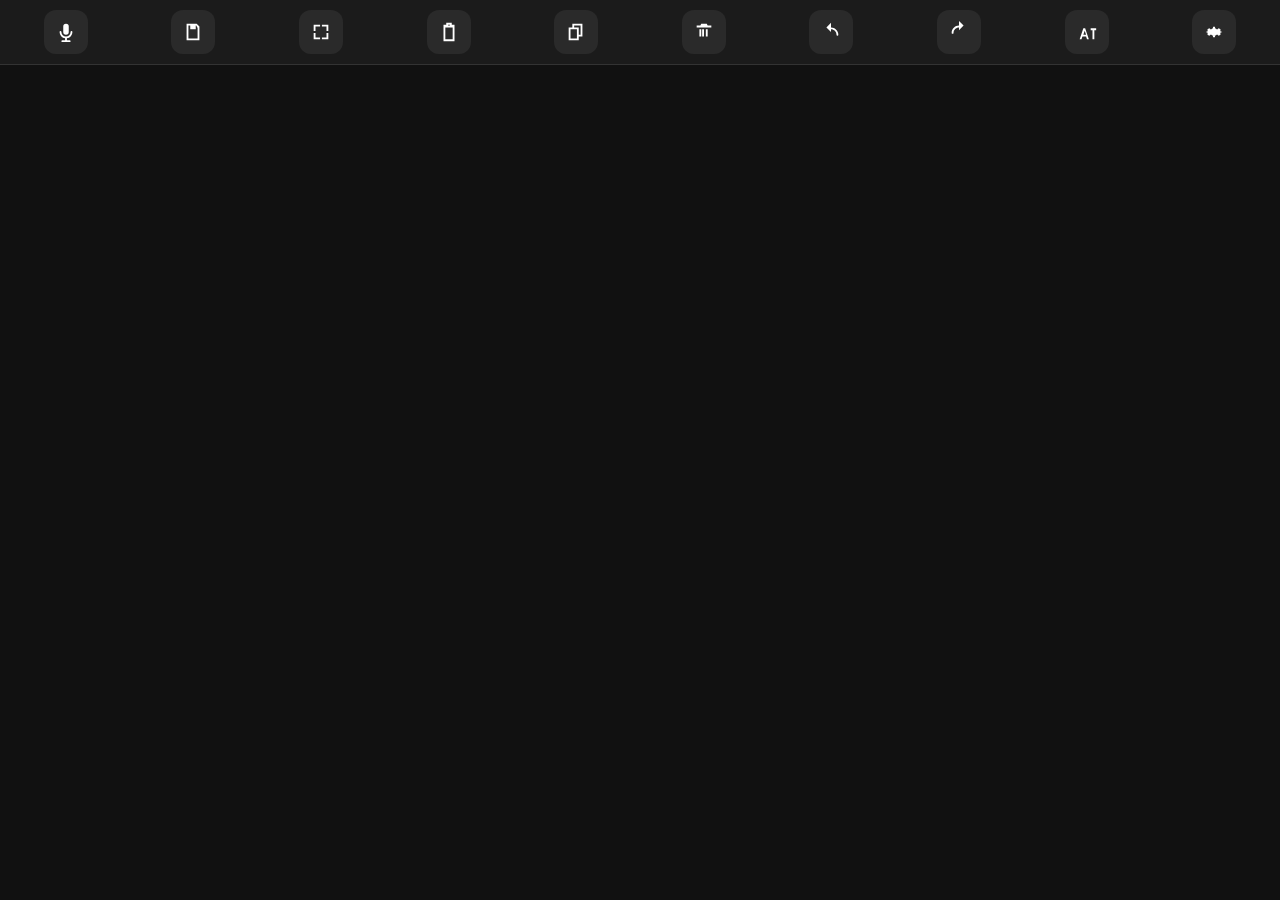
<file: index - コピー.html>
<!DOCTYPE html>
<html lang="ja">
<head>
  <meta charset="UTF-8" />
  <meta name="viewport" content="width=device-width, initial-scale=1.0, maximum-scale=1.0" />
  <title>Memo pad2</title>
  <style>
    * {
      box-sizing: border-box;
      margin: 0;
      padding: 0;
      font-family: sans-serif;
    }

    body {
      background: #111;
      color: #fff;
      display: flex;
      flex-direction: column;
      height: 100vh;
      overflow: hidden;
    }

    .toolbar {
      position: sticky;
      top: 0;
      z-index: 100;
      display: flex;
      align-items: center;
      justify-content: space-around;
      padding: 10px 6px;
      background: #1b1b1b;
      border-bottom: 1px solid #333;
      flex-wrap: wrap;
      gap: 8px;
    }

    .tool-btn {
      width: 44px;
      height: 44px;
      border: none;
      border-radius: 12px;
      background: #2a2a2a;
      color: white;
      font-size: 20px;
      cursor: pointer;
    }

    .tool-btn:active {
      transform: scale(0.96);
    }

    .tool-btn svg {
      width: 22px;
      height: 22px;
      display: block;
      margin: auto;
      pointer-events: none;
      color: white;
    }

    .editor-wrap {
      flex: 1;
      padding: 12px;
    }

    textarea {
      width: 100%;
      height: 100%;
      resize: none;
      border: none;
      outline: none;
      border-radius: 16px;
      padding: 16px;
      font-size: 18px;
      line-height: 1.6;
      background: #1d1d1d;
      color: white;
    }

    .hidden {
      display: none;
    }
  </style>
</head>
<body>

  <div class="toolbar">
    <button class="tool-btn" id="voiceBtn" title="音声入力"><svg viewBox="0 0 24 24" aria-label="音声入力"><path d="M12 15a3 3 0 0 0 3-3V6a3 3 0 1 0-6 0v6a3 3 0 0 0 3 3zm5-3a1 1 0 1 1 2 0 7 7 0 0 1-6 6.92V21h3a1 1 0 1 1 0 2H8a1 1 0 1 1 0-2h3v-2.08A7 7 0 0 1 5 12a1 1 0 1 1 2 0 5 5 0 0 0 10 0z" fill="currentColor"/></svg></button>
    <button class="tool-btn" id="saveBtn" title="saveaslove"><svg viewBox="0 0 24 24" aria-label="保存"><path d="M5 3h11l3 3v15H5V3zm2 2v14h10V7.5L15.5 5H15v4H9V5H7z" fill="currentColor"/></svg></button>
    <button class="tool-btn" id="selectAllBtn" title="全て選択"><svg viewBox="0 0 24 24" aria-label="全選択"><path d="M4 4h7v2H6v5H4V4zm9 0h7v7h-2V6h-5V4zM4 13h2v5h5v2H4v-7zm14 0h2v7h-7v-2h5v-5z" fill="currentColor"/></svg></button>
    <button class="tool-btn" id="pasteBtn" title="貼り付け"><svg viewBox="0 0 24 24" aria-label="貼り付け"><path d="M9 2h6v2h3v18H6V4h3V2zm2 2v1h2V4h-2zm-3 3v13h8V7H8z" fill="currentColor"/></svg></button>
    <button class="tool-btn" id="copyBtn" title="コピー"><svg viewBox="0 0 24 24" aria-label="コピー"><path d="M8 7V3h11v14h-4v4H4V7h4zm2 0h5v8h2V5h-7v2zm-4 2v10h7V9H6z" fill="currentColor"/></svg></button>
    <button class="tool-btn" id="deleteBtn" title="削除"><svg viewBox="0 0 24 24" aria-label="削除"><path d="M9 3h6l1 2h4v2H4V5h4l1-2zm1 6h2v8h-2V9zm4 0h2v8h-2V9zM7 9h2v8H7V9z" fill="currentColor"/></svg></button>
    <button class="tool-btn" id="undoBtn" title="元に戻す"><svg viewBox="0 0 24 24" aria-label="元に戻す"><path d="M12 5V2L7 7l5 5V9c3.31 0 6 2.69 6 6a1 1 0 1 0 2 0c0-4.42-3.58-8-8-8z" fill="currentColor"/></svg></button>
    <button class="tool-btn" id="redoBtn" title="やり直し"><svg viewBox="0 0 24 24" aria-label="やり直し"><path d="M12 5c-4.42 0-8 3.58-8 8a1 1 0 1 0 2 0c0-3.31 2.69-6 6-6v3l5-5-5-5v3z" fill="currentColor"/></svg></button>
    <button class="tool-btn" id="fontBtn" title="文字サイズ"><svg viewBox="0 0 24 24" aria-label="文字サイズ"><path d="M4 20l4-12h2l4 12h-2l-1-3H7l-1 3H4zm4-5h3l-1.5-4.5L8 15zm8 5V8h6v2h-2v10h-2V10h-2V8z" fill="currentColor"/></svg></button>
    <button class="tool-btn" id="settingBtn" title="設定"><svg viewBox="0 0 24 24" aria-label="設定"><path d="M12 8a4 4 0 1 1 0 8 4 4 0 0 1 0-8zm9 4l-2.1.7.2 2.2-2 1.2-1.7-1.4-2 .8-.4 2.2h-2l-.4-2.2-2-.8-1.7 1.4-2-1.2.2-2.2L3 12l2.1-.7-.2-2.2 2-1.2 1.7 1.4 2-.8.4-2.2h2l.4 2.2 2 .8 1.7-1.4 2 1.2-.2 2.2L21 12z" fill="currentColor"/></svg></button>
  </div></textarea>
  </div>

  <script>
    const memo = document.getElementById('memo');
    let fontSize = 18;
    let history = [''];
    let historyIndex = 0;

    // 自動保存
    memo.value = localStorage.getItem('memo_text') || '';
    memo.addEventListener('input', () => {
      localStorage.setItem('memo_text', memo.value);

      if (history[historyIndex] !== memo.value) {
        history = history.slice(0, historyIndex + 1);
        history.push(memo.value);
        historyIndex++;
      }
    });

    // select all
    document.getElementById('selectAllBtn').addEventListener('click', () => {
      memo.focus();
      memo.select();
    });

    // copy
    document.getElementById('copyBtn').addEventListener('click', async () => {
      await navigator.clipboard.writeText(memo.value);
    });

    // paste
    document.getElementById('pasteBtn').addEventListener('click', async () => {
      const text = await navigator.clipboard.readText();
      memo.value += text;
      localStorage.setItem('memo_text', memo.value);
    });

    // undo
    document.getElementById('undoBtn').addEventListener('click', () => {
      if (historyIndex > 0) {
        historyIndex--;
        memo.value = history[historyIndex];
        localStorage.setItem('memo_text', memo.value);
      }
    });

    // redo
    document.getElementById('redoBtn').addEventListener('click', () => {
      if (historyIndex < history.length - 1) {
        historyIndex++;
        memo.value = history[historyIndex];
        localStorage.setItem('memo_text', memo.value);
      }
    });

    // delete
    document.getElementById('deleteBtn').addEventListener('click', () => {
      memo.value = '';
      localStorage.removeItem('memo_text');
    });

    // font size
    document.getElementById('fontBtn').addEventListener('click', () => {
      fontSize += 2;
      if (fontSize > 30) fontSize = 14;
      memo.style.fontSize = fontSize + 'px';
    });

    // save（最初だけ名前入力 → 以後は同じ名前で保存）
    document.getElementById('saveBtn').addEventListener('click', () => {
      let fileName = localStorage.getItem('memo_file_name');

      // 初回のみ名前を聞く
      if (!fileName) {
        fileName = prompt('ファイル名を入力', 'result');

        if (!fileName) return;

        if (!fileName.endsWith('.love')) {
          fileName += '.love';
        }

        localStorage.setItem('memo_file_name', fileName);
      }

      const blob = new Blob([memo.value], {
        type: 'application/octet-stream'
      });

      const a = document.createElement('a');
      a.href = URL.createObjectURL(blob);
      a.download = fileName;
      a.click();
    });

    // 設定
    document.getElementById('settingBtn').addEventListener('click', () => {
      // 設定画面は今後追加予定
    });

    // 音声入力（Chrome Android対応）
    document.getElementById('voiceBtn').addEventListener('click', () => {
      const SpeechRecognition = window.SpeechRecognition || window.webkitSpeechRecognition;

      if (!SpeechRecognition) {
        alert('この端末では音声入力に対応していません');
        return;
      }

      const recognition = new SpeechRecognition();
      recognition.lang = 'ja-JP';
      recognition.start();

      recognition.onresult = (event) => {
        const text = event.results[0][0].transcript;
        memo.value += text;
        localStorage.setItem('memo_text', memo.value);
      };
    });
  </script>

</body>
</html>
</file>
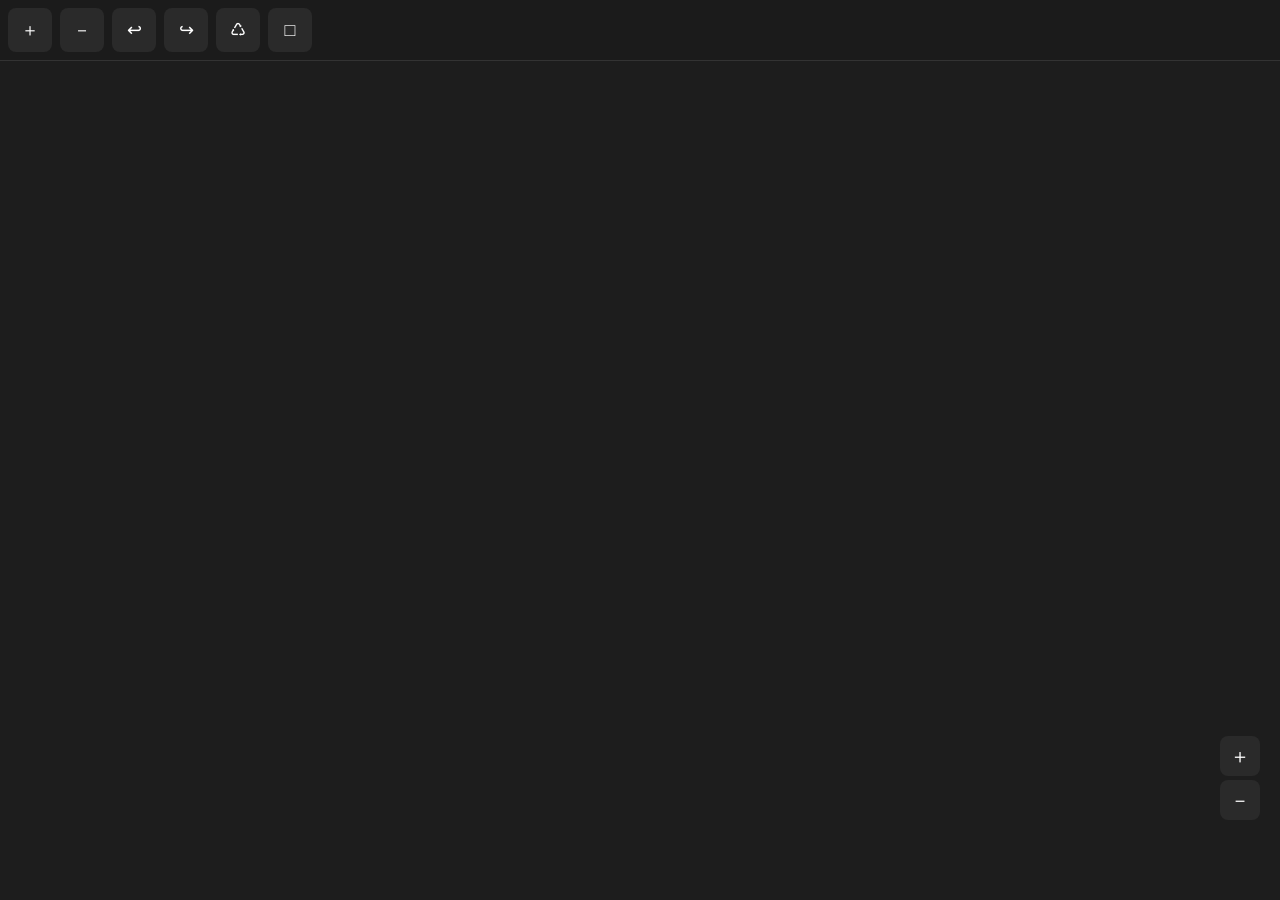
<file: memo.html>
<!DOCTYPE html>
<html lang="ja">
<head>
  <meta charset="UTF-8">
  <meta name="viewport" content="width=device-width, initial-scale=1.0, maximum-scale=1.0, user-scalable=no">
  <title>ドット絵エディタ</title>
  <style>
    * { box-sizing: border-box; margin: 0; padding: 0; -webkit-tap-highlight-color: transparent; touch-action: none; }
    body {
      font-family: sans-serif;
      background: #111;
      color: #fff;
      height: 100vh;
      height: 100dvh;
      overflow: hidden;
      display: flex;
      flex-direction: column;
    }
    .toolbar {
      display: flex;
      gap: 8px;
      padding: 8px;
      background: #1b1b1b;
      border-bottom: 1px solid #333;
      flex-shrink: 0;
    }
    .tool-btn {
      width: 44px;
      height: 44px;
      border: none;
      border-radius: 8px;
      background: #2a2a2a;
      color: #fff;
      font-size: 18px;
      display: flex;
      align-items: center;
      justify-content: center;
      cursor: pointer;
    }
    .tool-btn:active { background: #3a3a3a; transform: scale(0.95); }
    .tool-btn.active { background: #4a4a4a; border: 2px solid #666; }
    .main-area {
      flex: 1;
      position: relative;
      overflow: auto;
      background: #1d1d1d;
      touch-action: pan-x pan-y;
    }
    .sprite-grid {
      display: grid;
      grid-template-columns: repeat(auto-fit, minmax(33vw, 1fr));
      gap: 8px;
      padding: 8px;
    }
    @media (min-width: 768px) {
      .sprite-grid {
        grid-template-columns: repeat(auto-fit, minmax(25vw, 1fr));
      }
    }
    @media (min-width: 1200px) {
      .sprite-grid {
        grid-template-columns: repeat(auto-fit, minmax(20vw, 1fr));
      }
    }
    .sprite-cell {
      aspect-ratio: 1;
      background: #222;
      border: 2px solid #333;
      border-radius: 8px;
      display: flex;
      align-items: center;
      justify-content: center;
      cursor: pointer;
      position: relative;
      overflow: hidden;
      touch-action: none;
    }
    .sprite-cell.selected { border-color: #666; }
    .sprite-cell .bg {
      width: 100%;
      height: 100%;
      background-size: contain;
      background-repeat: no-repeat;
      background-position: center;
    }
    .fixed-window {
      position: fixed;
      bottom: 2px;
      right: 2px;
      background: #2a2a2a;
      border: 2px solid #444;
      border-radius: 12px;
      display: none;
      flex-direction: column;
      z-index: 100;
      min-width: 96px;
      min-height: 64px;
      touch-action: none;
    }
    .fixed-window.show { display: flex; }
    .fixed-window.edit-mode {
      bottom: 0;
      left: 0;
      right: 0;
      border-radius: 0;
      border: none;
      border-top: 2px solid #444;
      min-width: 100%;
      height: 100%;
    }
    .fixed-header {
      padding: 8px 12px;
      background: #3a3a3a;
      border-bottom: 1px solid #444;
      display: flex;
      justify-content: space-between;
      align-items: center;
      cursor: ns-resize;
    }
    .fixed-close {
      width: 24px;
      height: 24px;
      border: none;
      border-radius: 4px;
      background: #d32f2f;
      color: #fff;
      cursor: pointer;
    }
    .fixed-content {
      flex: 1;
      position: relative;
      overflow: hidden;
    }
    .canvas-grid {
      position: absolute;
      width: 100%;
      height: 100%;
      touch-action: none;
    }
    .chip {
      position: absolute;
      cursor: move;
      background-size: cover;
      background-repeat: no-repeat;
      touch-action: none;
    }
    .chip.dragging { opacity: 0.6; z-index: 1000; }
    .zoom-controls {
      position: fixed;
      bottom: 80px;
      right: 20px;
      display: flex;
      flex-direction: column;
      gap: 4px;
      z-index: 99;
    }
    .zoom-btn {
      width: 40px;
      height: 40px;
      border: none;
      border-radius: 8px;
      background: #2a2a2a;
      color: #fff;
      font-size: 20px;
    }
  </style>
</head>
<body>
  <div class="toolbar">
    <button class="tool-btn" id="addBtn">＋</button>
    <button class="tool-btn" id="delBtn">－</button>
    <button class="tool-btn" id="undoBtn">↩</button>
    <button class="tool-btn" id="redoBtn">↪</button>
    <button class="tool-btn" id="modeBtn">♺</button>
    <button class="tool-btn" id="backBtn">□</button>
  </div>
  <div class="main-area">
    <div class="sprite-grid" id="spriteGrid"></div>
  </div>
  <div class="fixed-window" id="fixedWin">
    <div class="fixed-header" id="fixedHeader">
      <span>ｆｄ</span>
      <button class="fixed-close" id="fixedClose">×</button>
    </div>
    <div class="fixed-content">
      <div class="canvas-grid" id="canvasGrid"></div>
    </div>
  </div>
  <div class="zoom-controls">
    <button class="zoom-btn" id="zoomIn">＋</button>
    <button class="zoom-btn" id="zoomOut">－</button>
  </div>

  <script>
    // 状態
    const state = {
      sprites: [],      // {id, src, name, width, height, chipW, chipH}
      selectedId: null,
      chips: [],        // {id, spriteId, src, x, y, chipW, chipH, cropX, cropY}
      isEdit: false,
      winH: 300,
      zoom: 1,
      history: [],
      histIdx: -1
    };

    // DOM
    const els = {
      grid: document.getElementById('spriteGrid'),
      fixed: document.getElementById('fixedWin'),
      header: document.getElementById('fixedHeader'),
      canvas: document.getElementById('canvasGrid'),
      close: document.getElementById('fixedClose')
    };

    // パーサー
    function parseSize(name) {
      const m = name.match(/_(\d+)x(\d+)\.png$/i);
      return m ? { w: +m[1], h: +m[2] } : { w: 32, h: 32 };
    }

    // 履歴
    function saveHist() {
      const copy = JSON.parse(JSON.stringify({
        sprites: state.sprites,
        selectedId: state.selectedId,
        chips: state.chips,
        winH: state.winH,
        zoom: state.zoom
      }));
      state.history = state.history.slice(0, state.histIdx + 1);
      state.history.push(copy);
      state.histIdx++;
      localSave();
    }

    function undo() {
      if (state.histIdx > 0) {
        state.histIdx--;
        restore(state.history[state.histIdx]);
      }
    }

    function redo() {
      if (state.histIdx < state.history.length - 1) {
        state.histIdx++;
        restore(state.history[state.histIdx]);
      }
    }

    function restore(s) {
      state.sprites = JSON.parse(JSON.stringify(s.sprites));
      state.selectedId = s.selectedId;
      state.chips = JSON.parse(JSON.stringify(s.chips));
      state.winH = s.winH;
      state.zoom = s.zoom;
      render();
    }

    // localStorage
    function localSave() {
      localStorage.setItem('memo_v2', JSON.stringify({
        sprites: state.sprites,
        selectedId: state.selectedId,
        chips: state.chips,
        isEdit: state.isEdit,
        winH: state.winH,
        zoom: state.zoom
      }));
    }

    function localLoad() {
      const s = localStorage.getItem('memo_v2');
      if (s) {
        const d = JSON.parse(s);
        state.sprites = d.sprites || [];
        state.selectedId = d.selectedId || null;
        state.chips = d.chips || [];
        state.isEdit = d.isEdit || false;
        state.winH = d.winH || 300;
        state.zoom = d.zoom || 1;
        state.history = [JSON.parse(JSON.stringify({
          sprites: state.sprites,
          selectedId: state.selectedId,
          chips: state.chips,
          winH: state.winH,
          zoom: state.zoom
        }))];
        state.histIdx = 0;
      } else {
        saveHist();
      }
    }

    // 画像追加
    document.getElementById('addBtn').onclick = () => {
      const inp = document.createElement('input');
      inp.type = 'file';
      inp.accept = 'image/png';
      inp.onchange = (e) => {
        const f = e.target.files[0];
        if (!f) return;
        const r = new FileReader();
        r.onload = (ev) => {
          const img = new Image();
          img.onload = () => {
            const sz = parseSize(f.name);
            state.sprites.push({
              id: Date.now().toString(),
              src: ev.target.result,
              name: f.name,
              width: img.width,
              height: img.height,
              chipW: sz.w,
              chipH: sz.h
            });
            saveHist();
            render();
          };
          img.src = ev.target.result;
        };
        r.readAsDataURL(f);
      };
      inp.click();
    };

    // 削除
    document.getElementById('delBtn').onclick = () => {
      if (!state.selectedId) return;
      const id = state.selectedId;
      state.sprites = state.sprites.filter(s => s.id !== id);
      state.chips = state.chips.filter(c => c.spriteId !== id);
      state.selectedId = null;
      saveHist();
      render();
    };

    // undo/redo
    document.getElementById('undoBtn').onclick = undo;
    document.getElementById('redoBtn').onclick = redo;

    // モード切替
    document.getElementById('modeBtn').onclick = () => {
      state.isEdit = !state.isEdit;
      document.getElementById('modeBtn').classList.toggle('active', state.isEdit);
      render();
    };

    // 戻る
    document.getElementById('backBtn').onclick = () => {
      location.href = 'index.html';
    };

    // 固定窓閉じる
    els.close.onclick = () => {
      state.chips = [];
      saveHist();
      render();
    };

    // ズーム
    document.getElementById('zoomIn').onclick = () => {
      state.zoom *= 1.2;
      saveHist();
      render();
    };
    document.getElementById('zoomOut').onclick = () => {
      state.zoom /= 1.2;
      saveHist();
      render();
    };

    // ピンチズーム：main-areaのみ
    let pinchStart = 0;
    let isPinching = false;
    const mainArea = document.querySelector('.main-area');
    
    mainArea.addEventListener('touchstart', (e) => {
      if (e.touches.length === 2) {
        isPinching = true;
        pinchStart = Math.hypot(
          e.touches[0].pageX - e.touches[1].pageX,
          e.touches[0].pageY - e.touches[1].pageY
        );
      }
    }, { passive: true });
    
    mainArea.addEventListener('touchmove', (e) => {
      if (isPinching && e.touches.length === 2) {
        e.preventDefault();
        const d = Math.hypot(
          e.touches[0].pageX - e.touches[1].pageX,
          e.touches[0].pageY - e.touches[1].pageY
        );
        state.zoom *= d / pinchStart;
        pinchStart = d;
        render();
      }
    }, { passive: false });
    
    mainArea.addEventListener('touchend', () => {
      isPinching = false;
    }, { passive: true });
    
    // 標準ピンチズームを無効化
    document.addEventListener('touchmove', (e) => {
      if (e.scale !== 1) {
        e.preventDefault();
      }
    }, { passive: false });

    // レンダリング
    function render() {
      // スプライト一覧
      els.grid.innerHTML = '';
      state.sprites.forEach(sp => {
        const cell = document.createElement('div');
        cell.className = 'sprite-cell' + (sp.id === state.selectedId ? ' selected' : '');
        const bg = document.createElement('div');
        bg.className = 'bg';
        bg.style.backgroundImage = `url(${sp.src})`;
        cell.appendChild(bg);
        // 高速タップ対応：touchstartで即座に処理
        let touchStartTime = 0;
        let touchStartX = 0;
        let touchStartY = 0;
        
        cell.addEventListener('touchstart', (e) => {
          touchStartTime = Date.now();
          touchStartX = e.touches[0].clientX;
          touchStartY = e.touches[0].clientY;
        }, { passive: true });
        
        cell.addEventListener('touchend', (e) => {
          const touchEndTime = Date.now();
          const touchEndX = e.changedTouches[0].clientX;
          const touchEndY = e.changedTouches[0].clientY;
          const deltaTime = touchEndTime - touchStartTime;
          const deltaX = Math.abs(touchEndX - touchStartX);
          const deltaY = Math.abs(touchEndY - touchStartY);
          
          // タップ判定（300ms以内、10px以内の移動）
          if (deltaTime < 300 && deltaX < 10 && deltaY < 10) {
            e.preventDefault();
            onSpriteClick(e.changedTouches[0], sp, cell);
          }
        }, { passive: false });
        
        cell.addEventListener('click', (e) => {
          // PC用
          onSpriteClick(e, sp, cell);
        });
        
        els.grid.appendChild(cell);
      });

      // 固定窓
      if (state.chips.length === 0) {
        els.fixed.classList.remove('show');
      } else {
        els.fixed.classList.add('show');
        els.fixed.style.height = state.isEdit ? '50%' : `${Math.max(state.winH, 200)}px`;
        els.fixed.classList.toggle('edit-mode', state.isEdit);
      }

      // チップ描画
      els.canvas.innerHTML = '';
      const sc = state.isEdit ? 2 : 2;
      state.chips.forEach((chip, i) => {
        const el = document.createElement('div');
        el.className = 'chip';
        el.style.left = `${chip.x}px`;
        el.style.top = `${chip.y}px`;
        el.style.width = `${chip.chipW * sc * state.zoom}px`;
        el.style.height = `${chip.chipH * sc * state.zoom}px`;
        el.style.backgroundImage = `url(${chip.src})`;
        el.style.backgroundPosition = `-${chip.cropX * sc * state.zoom}px -${chip.cropY * sc * state.zoom}px`;
        el.style.backgroundSize = `${chip.width * sc * state.zoom}px ${chip.height * sc * state.zoom}px`;
        if (state.isEdit) setupDrag(el, chip, i);
        els.canvas.appendChild(el);
      });
    }

    // スプライトクリック
    function onSpriteClick(e, sp, cell) {
      const wasSelected = state.selectedId === sp.id;
      state.selectedId = sp.id;

      if (wasSelected) {
        // クリック位置からcrop計算
        const rect = cell.getBoundingClientRect();
        const x = (e.clientX || e.touches?.[0]?.clientX) - rect.left;
        const y = (e.clientY || e.touches?.[0]?.clientY) - rect.top;
        const col = Math.floor((x / rect.width) * (sp.width / sp.chipW));
        const row = Math.floor((y / rect.height) * (sp.height / sp.chipH));
        const cropX = Math.min(col * sp.chipW, sp.width - sp.chipW);
        const cropY = Math.min(row * sp.chipH, sp.height - sp.chipH);

        // チップ追加
        state.chips.push({
          id: Date.now().toString(),
          spriteId: sp.id,
          src: sp.src,
          x: 0,
          y: 0,
          width: sp.width,
          height: sp.height,
          chipW: sp.chipW,
          chipH: sp.chipH,
          cropX: cropX,
          cropY: cropY
        });
        saveHist();
      }
      render();
    }

    // ドラッグ：高速タッチ対応
    function setupDrag(el, chip, idx) {
      let dragging = false;
      let sx, sy, ox, oy;
      let touchStartTime = 0;

      const start = (e) => {
        dragging = true;
        touchStartTime = Date.now();
        el.classList.add('dragging');
        const cx = e.touches ? e.touches[0].clientX : e.clientX;
        const cy = e.touches ? e.touches[0].clientY : e.clientY;
        sx = cx;
        sy = cy;
        ox = chip.x;
        oy = chip.y;
      };

      const move = (e) => {
        if (!dragging) return;
        e.preventDefault();
        const cx = e.touches ? e.touches[0].clientX : e.clientX;
        const cy = e.touches ? e.touches[0].clientY : e.clientY;
        chip.x = ox + (cx - sx);
        chip.y = oy + (cy - sy);
        el.style.left = `${chip.x}px`;
        el.style.top = `${chip.y}px`;
      };

      const end = (e) => {
        if (!dragging) return;
        dragging = false;
        el.classList.remove('dragging');
        
        // タップかドラッグか判定
        const deltaTime = Date.now() - touchStartTime;
        
        const rc = els.canvas.getBoundingClientRect();
        const re = el.getBoundingClientRect();
        
        // 外に出ていたら削除
        if (re.right < rc.left || re.left > rc.right || re.bottom < rc.top || re.top > rc.bottom) {
          state.chips.splice(idx, 1);
          saveHist();
          render();
        } else if (deltaTime < 200) {
          // 短いタップは無視（クリックとして扱う）
          saveHist();
        } else {
          saveHist();
        }
      };

      el.addEventListener('mousedown', start);
      el.addEventListener('touchstart', start, { passive: false });
      document.addEventListener('mousemove', move, { passive: false });
      document.addEventListener('touchmove', move, { passive: false });
      document.addEventListener('mouseup', end);
      document.addEventListener('touchend', end, { passive: false });
    }

    // リサイズ
    let resizing = false;
    els.header.addEventListener('mousedown', (e) => {
      if (state.isEdit) {
        resizing = true;
      }
    });
    els.header.addEventListener('touchstart', (e) => {
      if (state.isEdit) {
        resizing = true;
      }
    }, { passive: true });
    document.addEventListener('mousemove', (e) => {
      if (!resizing || !state.isEdit) return;
      state.winH = Math.max(100, window.innerHeight - e.clientY);
      els.fixed.style.height = `${state.winH}px`;
    });
    document.addEventListener('touchmove', (e) => {
      if (!resizing || !state.isEdit) return;
      state.winH = Math.max(100, window.innerHeight - e.touches[0].clientY);
      els.fixed.style.height = `${state.winH}px`;
    }, { passive: true });
    document.addEventListener('mouseup', () => {
      if (resizing) {
        resizing = false;
        saveHist();
      }
    });
    document.addEventListener('touchend', () => {
      if (resizing) {
        resizing = false;
        saveHist();
      }
    });

    // 初期化
    localLoad();
    render();
  </script>
</body>
</html>
</file>
